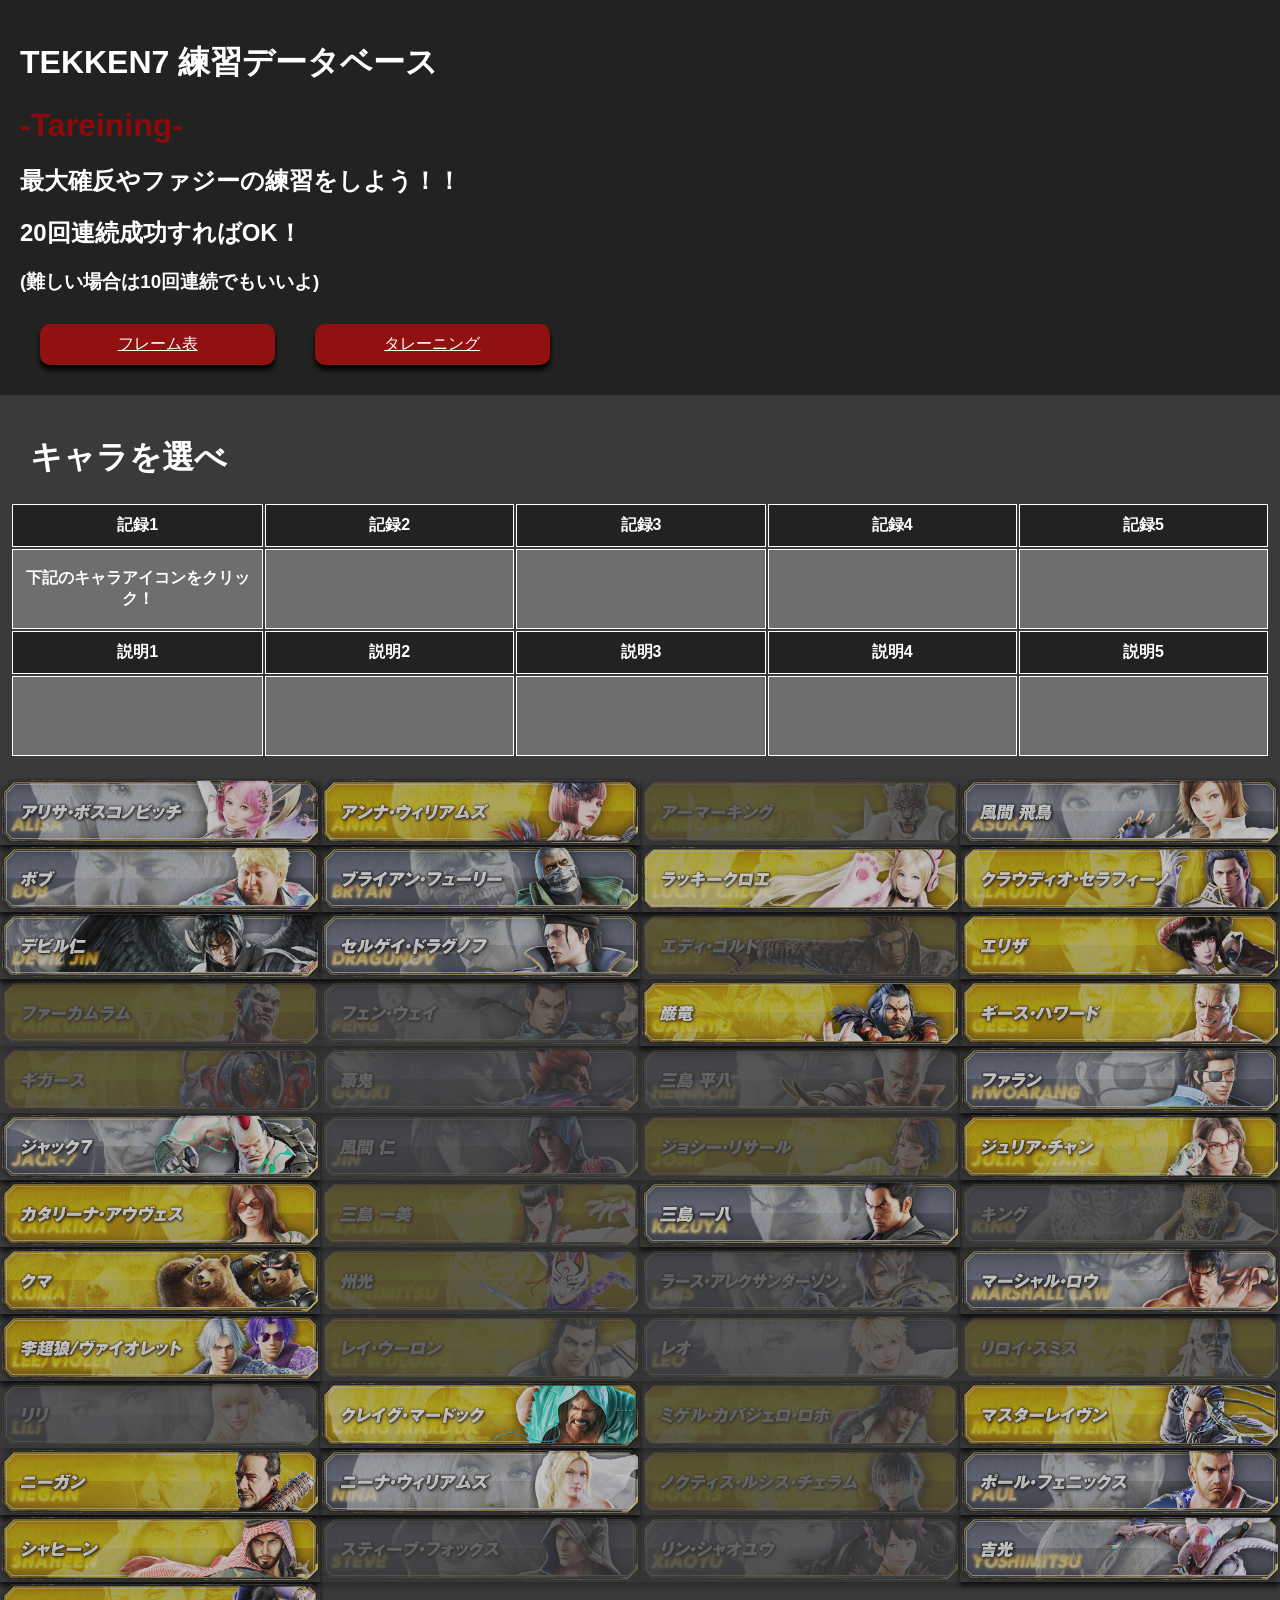
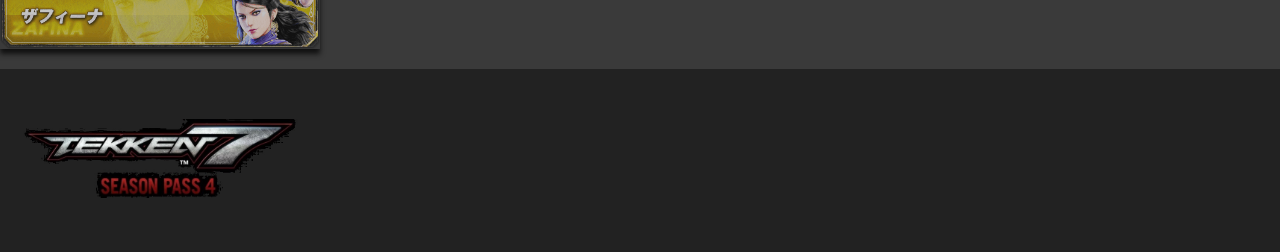
<file: index.html>
<!DOCTYPE html>
<html>
  <head>
    <meta charset="utf-8">
    <title>-Tareining-</title>
    <link rel="stylesheet" href="stylesheet4.css">
    <link rel="stylesheet" href="responsive4.css">
    <script type="text/javascript" src="tarejs4.js"></script>
  </head>
  <body>
    <header>
        <div class="container">
                <div class="title-left">
                    <h1>TEKKEN7 練習データベース </h1>
                    <h1><span>-Tareining-</span></h1>
                    <h2>最大確反やファジーの練習をしよう！！</h2>
                    <h2>20回連続成功すればOK！</h2>
                    <h3>(難しい場合は10回連続でもいいよ)</h3>
                    <a class="btn frame" href="http://geppopotamus.info/game/tekken7fr/index.htm" target="_blank">フレーム表</a>
                    <a class="btn tareining" href="#character">タレーニング</a>
                </div>
                <div class="clear"></div>
        </div>
    </header>
    <div class="main-wrapper">
        <div class="container">
            <div class="img-left">
                <a name =character></a>
                <h1>キャラを選べ</h1>
                <div class="memory5">
                    <table class="m5">
                        <tbody>
                            <tr class=memoryborder>
                                <td>記録1</td>
                                <td>記録2</td>
                                <td>記録3</td>
                                <td>記録4</td>
                                <td>記録5</td>
                            </tr>
                            <tr class="memoryex">
                                <td id ="memo1">下記のキャラアイコンをクリック！</td>
                                <td id ="memo2"></td>
                                <td id ="memo3"></td>
                                <td id ="memo4"></td>
                                <td id ="memo5"></td>
                            </tr>
                            <tr class=memoryborder>
                                <td>説明1</td>
                                <td>説明2</td>
                                <td>説明3</td>
                                <td>説明4</td>
                                <td>説明5</td>
                            </tr>
                            <tr class="memoryex">
                                <td id="ex1"></td>
                                <td id="ex2"></td>
                                <td id="ex3"></td>
                                <td id="ex4"></td>
                                <td id="ex5"></td>
                            </tr>
                        </tbody>
                    </table>
                </div>
                <div class="charbtn">
                <a class="alisabtn" href="javascript:alisadb()"><img src="img/btn_alisa_on.png"></a>
                <a class="annabtn" href="javascript:annadb()"><img src="img/btn_anna_on.png"></a>
                <a class="nonedb armorkingbtn" href="javascript:armorkingdb()"><img src="img/btn_armorking_on.png"></a>
                <a class="asukabtn" href="javascript:asukadb()"><img src="img/btn_asuka_on.png"></a>
                <a class="bobbtn" href="javascript:bobdb()"><img src="img/btn_bob_on.png"></a>
                <a class="bryanbtn" href="javascript:bryandb()"><img src="img/btn_bryan_on.png"></a>
                <a class="chloebtn" href="javascript:chloedb()"><img src="img/btn_chloe_on.png"></a>
                <a class="claudiobtn" href="javascript:claudiodb()"><img src="img/btn_claudio_on.png"></a>
                <a class="devilbtn" href="javascript:devildb()"><img src="img/btn_devil_on.png"></a>
                <a class="dragunovbtn" href="javascript:dragunovdb()"><img src="img/btn_dragunov_on.png"></a>
                <a class="nonedb eddybtn" href="javascript:eddydb()"><img src="img/btn_eddy_on.png"></a>
                <a class="elizabtn" href="javascript:elizadb()"><img src="img/btn_eliza_on.png"></a>
                <a class="nonedb fahkumrambtn" href="javascript:fahkumramdb()"><img src="img/btn_fahkumram_on.png"></a>
                <a class="nonedb fengbtn" href="javascript:fengdb()"><img src="img/btn_feng_on.png"></a>
                <a class="ganryubtn" href="javascript:ganryudb()"><img src="img/btn_ganryu_on.png"></a>
                <a class="geesebtn" href="javascript:geesedb()"><img src="img/btn_geese_on.png"></a>
                <a class="nonedb gigasbtn" href="javascript:gigasdb()"><img src="img/btn_gigas_on.png"></a>
                <a class="nonedb goukibtn" href="javascript:goukidb()"><img src="img/btn_gouki_on.png"></a>
                <a class="nonedb heihachibtn" href="javascript:heihachidb()"><img src="img/btn_heihachi_on.png"></a>
                <a class="hwoarangbtn" href="javascript:hwoarangdb()"><img src="img/btn_hwoarang_on.png"></a>
                <a class="jackbtn" href="javascript:jackdb()"><img src="img/btn_jack_on.png"></a>
                <a class="nonedb jinbtn" href="javascript:jindb()"><img src="img/btn_jin_on.png"></a>
                <a class="nonedb josiebtn" href="javascript:josiedb()"><img src="img/btn_josie_on.png"></a>
                <a class="juliabtn" href="javascript:juliadb()"><img src="img/btn_julia_on.png"></a>
                <a class="katarinabtn" href="javascript:katarinadb()"><img src="img/btn_katarina_on.png"></a>
                <a class="nonedb kazumibtn" href="javascript:kazumidb()"><img src="img/btn_kazumi_on.png"></a>
                <a class="kazuyabtn" href="javascript:kazuyadb()"><img src="img/btn_kazuya_on.png"></a>
                <a class="nonedb kingbtn" href="javascript:kingdb()"><img src="img/btn_king_on.png"></a>
                <a class="kumabtn" href="javascript:kumadb()"><img src="img/btn_kuma_on.png"></a>
                <a class="nonedb kunimitsubtn" href="javascript:kunimitsudb()"><img src="img/btn_kunimitsu_on.png"></a>
                <a class="nonedb larsbtn" href="javascript:larsdb()"><img src="img/btn_lars_on.png"></a>
                <a class="lawbtn" href="javascript:lawdb()"><img src="img/btn_law_on.png"></a>
                <a class="leebtn" href="javascript:leedb()"><img src="img/btn_lee_on.png"></a>
                <a class="nonedb leibtn" href="javascript:leidb()"><img src="img/btn_lei_on.png"></a>
                <a class="nonedb leobtn" href="javascript:leodb()"><img src="img/btn_leo_on.png"></a>
                <a class="nonedb leroybtn" href="javascript:leroydb()"><img src="img/btn_leroy_on.png"></a>
                <a class="nonedb lilibtn" href="javascript:lilidb()"><img src="img/btn_lili_on.png"></a>
                <a class="mardukbtn" href="javascript:mardukdb()"><img src="img/btn_marduk_on.png"></a>
                <a class="nonedb miguelbtn" href="javascript:migueldb()"><img src="img/btn_miguel_on.png"></a>
                <a class="mravenbtn" href="javascript:mravendb()"><img src="img/btn_mraven_on.png"></a>
                <a class="neganbtn" href="javascript:negandb()"><img src="img/btn_negan_on.png"></a>
                <a class="ninabtn" href="javascript:ninadb()"><img src="img/btn_nina_on.png"></a>
                <a class="nonedb noctisbtn" href="javascript:noctisdb()"><img src="img/btn_noctis_on.png"></a>
                <a class="paulbtn" href="javascript:pauldb()"><img src="img/btn_paul_on.png"></a>
                <a class="shaheenbtn" href="javascript:shaheendb()"><img src="img/btn_shaheen_on.png"></a>
                <a class="nonedb stevebtn" href="javascript:stevedb()"><img src="img/btn_steve_on.png"></a>
                <a class="nonedb xiaoyubtn" href="javascript:xiaoyudb()"><img src="img/btn_xiaoyu_on.png"></a>
                <a class="yoshimitsubtn" href="javascript:yoshimitsudb()"><img src="img/btn_yoshimitsu_on.png"></a>
                <a class="zafinabtn" href="javascript:zafinadb()"><img src="img/btn_zafina_on.png"></a>
                </div>
                
            </div>
            <div class="clear"></div>
        </div>        
    </div>
    
    
    <div class="clear"></div>
    <footer>
        <div class="container">
            <img class="logo-right" src="img/Tekken-7.jpg">
            <div class="clear"></div>
        </div>
        
    </footer>
  </body>
</html>
</file>
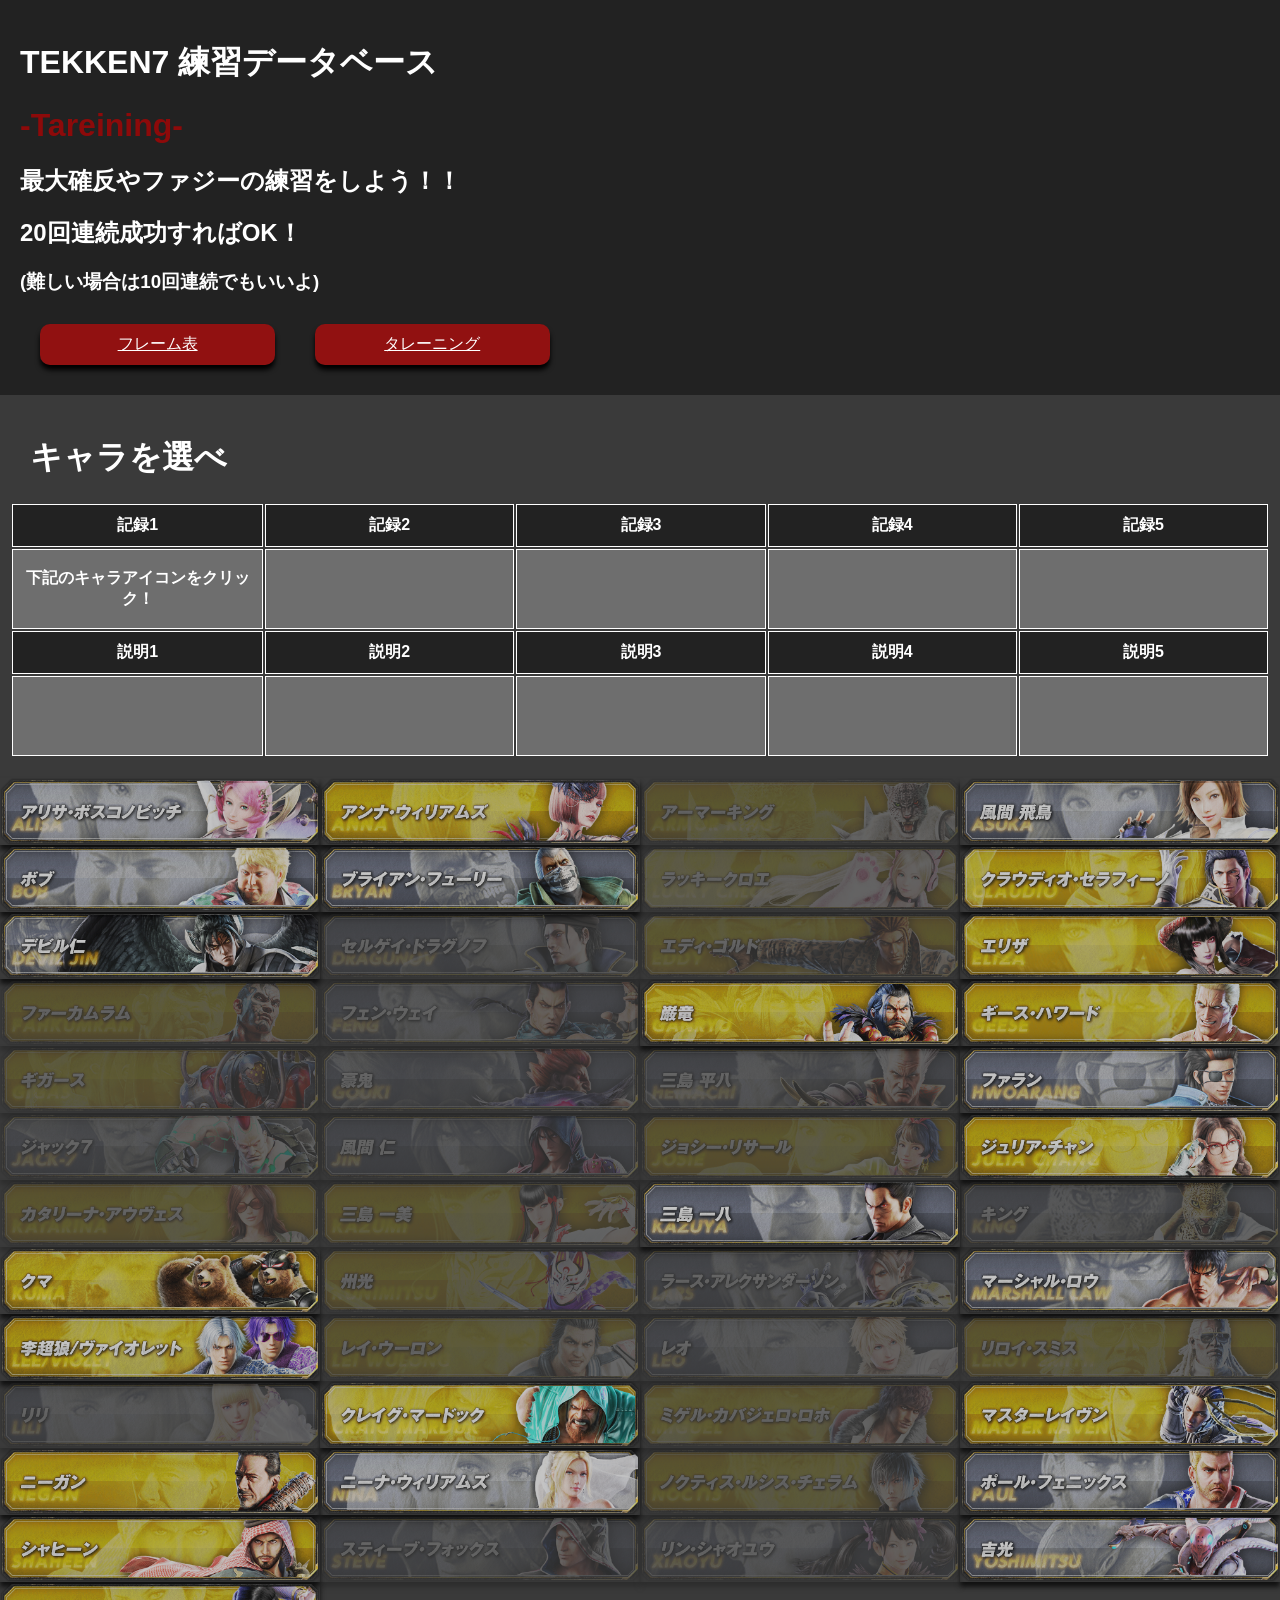
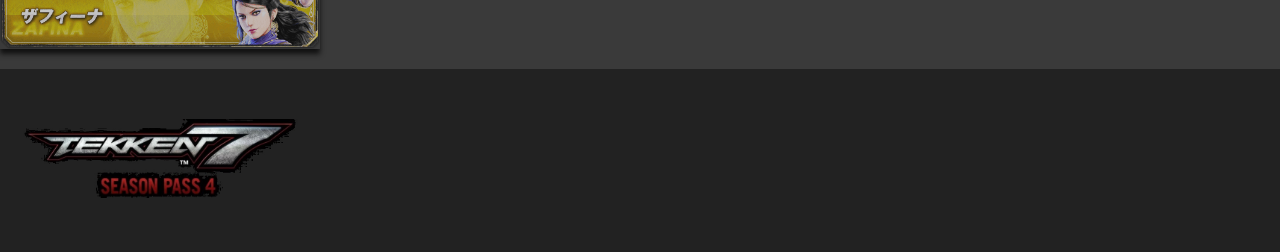
<file: tareing4.html>
<!DOCTYPE html>
<html>
  <head>
    <meta charset="utf-8">
    <title>-Tareining-</title>
    <link rel="stylesheet" href="stylesheet4.css">
    <link rel="stylesheet" href="responsive4.css">
    <script type="text/javascript" src="tarejs4.js"></script>
  </head>
  <body>
    <header>
        <div class="container">
                <div class="title-left">
                    <h1>TEKKEN7 練習データベース </h1>
                    <h1><span>-Tareining-</span></h1>
                    <h2>最大確反やファジーの練習をしよう！！</h2>
                    <h2>20回連続成功すればOK！</h2>
                    <h3>(難しい場合は10回連続でもいいよ)</h3>
                    <a class="btn frame" href="http://geppopotamus.info/game/tekken7fr/index.htm" target="_blank">フレーム表</a>
                    <a class="btn tareining" href="#character">タレーニング</a>
                </div>
                <div class="clear"></div>
        </div>
    </header>
    <div class="main-wrapper">
        <div class="container">
            <div class="img-left">
                <a name =character></a>
                <h1>キャラを選べ</h1>
                <div class="memory5">
                    <table class="m5">
                        <tbody>
                            <tr class=memoryborder>
                                <td>記録1</td>
                                <td>記録2</td>
                                <td>記録3</td>
                                <td>記録4</td>
                                <td>記録5</td>
                            </tr>
                            <tr class="memoryex">
                                <td id ="memo1">下記のキャラアイコンをクリック！</td>
                                <td id ="memo2"></td>
                                <td id ="memo3"></td>
                                <td id ="memo4"></td>
                                <td id ="memo5"></td>
                            </tr>
                            <tr class=memoryborder>
                                <td>説明1</td>
                                <td>説明2</td>
                                <td>説明3</td>
                                <td>説明4</td>
                                <td>説明5</td>
                            </tr>
                            <tr class="memoryex">
                                <td id="ex1"></td>
                                <td id="ex2"></td>
                                <td id="ex3"></td>
                                <td id="ex4"></td>
                                <td id="ex5"></td>
                            </tr>
                        </tbody>
                    </table>
                </div>
                <div class="charbtn">
                <a class="alisabtn" href="javascript:alisadb()"><img src="img/btn_alisa_on.png"></a>
                <a class="annabtn" href="javascript:annadb()"><img src="img/btn_anna_on.png"></a>
                <a class="nonedb armorkingbtn" href="javascript:armorkingdb()"><img src="img/btn_armorking_on.png"></a>
                <a class="asukabtn" href="javascript:asukadb()"><img src="img/btn_asuka_on.png"></a>
                <a class="bobbtn" href="javascript:bobdb()"><img src="img/btn_bob_on.png"></a>
                <a class="bryanbtn" href="javascript:bryandb()"><img src="img/btn_bryan_on.png"></a>
                <a class="nonedb chloebtn" href="javascript:chloedb()"><img src="img/btn_chloe_on.png"></a>
                <a class="claudiobtn" href="javascript:claudiodb()"><img src="img/btn_claudio_on.png"></a>
                <a class="devilbtn" href="javascript:devildb()"><img src="img/btn_devil_on.png"></a>
                <a class="nonedb dragunovbtn" href="javascript:dragunovdb()"><img src="img/btn_dragunov_on.png"></a>
                <a class="nonedb eddybtn" href="javascript:eddydb()"><img src="img/btn_eddy_on.png"></a>
                <a class="elizabtn" href="javascript:elizadb()"><img src="img/btn_eliza_on.png"></a>
                <a class="nonedb fahkumrambtn" href="javascript:fahkumramdb()"><img src="img/btn_fahkumram_on.png"></a>
                <a class="nonedb fengbtn" href="javascript:fengdb()"><img src="img/btn_feng_on.png"></a>
                <a class="ganryubtn" href="javascript:ganryudb()"><img src="img/btn_ganryu_on.png"></a>
                <a class="geesebtn" href="javascript:geesedb()"><img src="img/btn_geese_on.png"></a>
                <a class="nonedb gigasbtn" href="javascript:gigasdb()"><img src="img/btn_gigas_on.png"></a>
                <a class="nonedb goukibtn" href="javascript:goukidb()"><img src="img/btn_gouki_on.png"></a>
                <a class="nonedb heihachibtn" href="javascript:heihachidb()"><img src="img/btn_heihachi_on.png"></a>
                <a class="hwoarangbtn" href="javascript:hwoarangdb()"><img src="img/btn_hwoarang_on.png"></a>
                <a class="nonedb jackbtn" href="javascript:jackdb()"><img src="img/btn_jack_on.png"></a>
                <a class="nonedb jinbtn" href="javascript:jindb()"><img src="img/btn_jin_on.png"></a>
                <a class="nonedb josiebtn" href="javascript:josiedb()"><img src="img/btn_josie_on.png"></a>
                <a class="juliabtn" href="javascript:juliadb()"><img src="img/btn_julia_on.png"></a>
                <a class="nonedb katarinabtn" href="javascript:katarinadb()"><img src="img/btn_katarina_on.png"></a>
                <a class="nonedb kazumibtn" href="javascript:kazumidb()"><img src="img/btn_kazumi_on.png"></a>
                <a class="kazuyabtn" href="javascript:kazuyadb()"><img src="img/btn_kazuya_on.png"></a>
                <a class="nonedb kingbtn" href="javascript:kingdb()"><img src="img/btn_king_on.png"></a>
                <a class="kumabtn" href="javascript:kumadb()"><img src="img/btn_kuma_on.png"></a>
                <a class="nonedb kunimitsubtn" href="javascript:kunimitsudb()"><img src="img/btn_kunimitsu_on.png"></a>
                <a class="nonedb larsbtn" href="javascript:larsdb()"><img src="img/btn_lars_on.png"></a>
                <a class="lawbtn" href="javascript:lawdb()"><img src="img/btn_law_on.png"></a>
                <a class="leebtn" href="javascript:leedb()"><img src="img/btn_lee_on.png"></a>
                <a class="nonedb leibtn" href="javascript:leidb()"><img src="img/btn_lei_on.png"></a>
                <a class="nonedb leobtn" href="javascript:leodb()"><img src="img/btn_leo_on.png"></a>
                <a class="nonedb leroybtn" href="javascript:leroydb()"><img src="img/btn_leroy_on.png"></a>
                <a class="nonedb lilibtn" href="javascript:lilidb()"><img src="img/btn_lili_on.png"></a>
                <a class="mardukbtn" href="javascript:mardukdb()"><img src="img/btn_marduk_on.png"></a>
                <a class="nonedb miguelbtn" href="javascript:migueldb()"><img src="img/btn_miguel_on.png"></a>
                <a class="mravenbtn" href="javascript:mravendb()"><img src="img/btn_mraven_on.png"></a>
                <a class="neganbtn" href="javascript:negandb()"><img src="img/btn_negan_on.png"></a>
                <a class="ninabtn" href="javascript:ninadb()"><img src="img/btn_nina_on.png"></a>
                <a class="nonedb noctisbtn" href="javascript:noctisdb()"><img src="img/btn_noctis_on.png"></a>
                <a class="paulbtn" href="javascript:pauldb()"><img src="img/btn_paul_on.png"></a>
                <a class="shaheenbtn" href="javascript:shaheendb()"><img src="img/btn_shaheen_on.png"></a>
                <a class="nonedb stevebtn" href="javascript:stevedb()"><img src="img/btn_steve_on.png"></a>
                <a class="nonedb xiaoyubtn" href="javascript:xiaoyudb()"><img src="img/btn_xiaoyu_on.png"></a>
                <a class="yoshimitsubtn" href="javascript:yoshimitsudb()"><img src="img/btn_yoshimitsu_on.png"></a>
                <a class="zafinabtn" href="javascript:zafinadb()"><img src="img/btn_zafina_on.png"></a>
                </div>
                
            </div>
            <div class="clear"></div>
        </div>        
    </div>
    
    
    <div class="clear"></div>
    <footer>
        <div class="container">
            <img class="logo-right" src="img/Tekken-7.jpg">
            <div class="clear"></div>
        </div>
        
    </footer>
  </body>
</html>
</file>
<file: stylesheet4.css>
*{
    box-sizing:border-box;
}

body {
    margin: 0;
    font-family: "Hiragino Kaku Gothic ProN", sans-serif;
}

.clear{
    clear:left;
}

.container{
    max-width:1400px;
    width:100%;
    margin:0 auto;
}

header{
    width:100%;
    background-color:rgba(34, 34, 34, 1);
    color:white;
    z-index:10;
}

.logo-right{
    width:25%;
    padding:50px 20px;
}

.title-left{
    padding:20px;
    width:95%;
    float:left;
}

.title-left span{
    color:rgb(141, 10, 10);
}

.title-left a{
    color:white;
}



.btn{
    display:inline-block;
    background-color:rgba(255, 0, 0, 0.5);
    width:20%;
    text-align:center;
    padding:10px;
    margin:10px 20px;
    border-radius:10px;
    box-shadow: 0px 5px 5px 0px rgba(0,0,0,1);
}

.btn:hover{
    background-color:rgba(255, 0, 0,1);
    cursor:pointer;
}

.btn:active{
    box-shadow:none;
    position:relative;
    top:5px;
}

.charbtn img{
    float:left;
    width:25%;
    opacity:0.7;
    box-shadow: 0px 5px 5px 0px rgba(0,0,0,1);
}

.charbtn img:hover{
    opacity:1;
    cursor:pointer;
}

.charbtn img:active{
    box-shadow:none;
    position:relative;
    top:5px;
}

.frame{
    margin-right:15px;
}

.main-wrapper{
    width:100%;
    background-color:rgb(58, 58, 58);
    padding:20px 0;
    float:none;
}

.img-left{
    color:white;
}

.img-left h1{
    width:100%;
    float:left;
    padding:0 30px;
}

footer{
    width:100%;
    background-color:rgba(34, 34, 34, 1);
}

.memory5{
    background-color:rgb(58, 58, 58);
    padding:20px 10px;
    color:white;
    font-weight:bold;
}

.memory5 td{
    border:1px solid #ffffff;
    width:280px;
    padding:10px;
}

.m5{
    text-align:center;
}

.memoryborder{
    background-color: rgba(34, 34, 34, 1);
    height:30px;
}

.memoryex{
    background-color: rgb(110, 110, 110);
    height:80px;
}

.nonedb{
    opacity:0.3;
}
</file>
<file: responsive4.css>
@media(max-width:1100px){
    .charbtn img{
        width:50%;
    }
    .logo-right{
        width:50%;
    }
}


@media(max-width:980px){
    .charbtn img{
        width:100%;
    }
    .logo-right{
        width:100%;
    }

    .btn{
        width:100%;
    }
}
</file>
